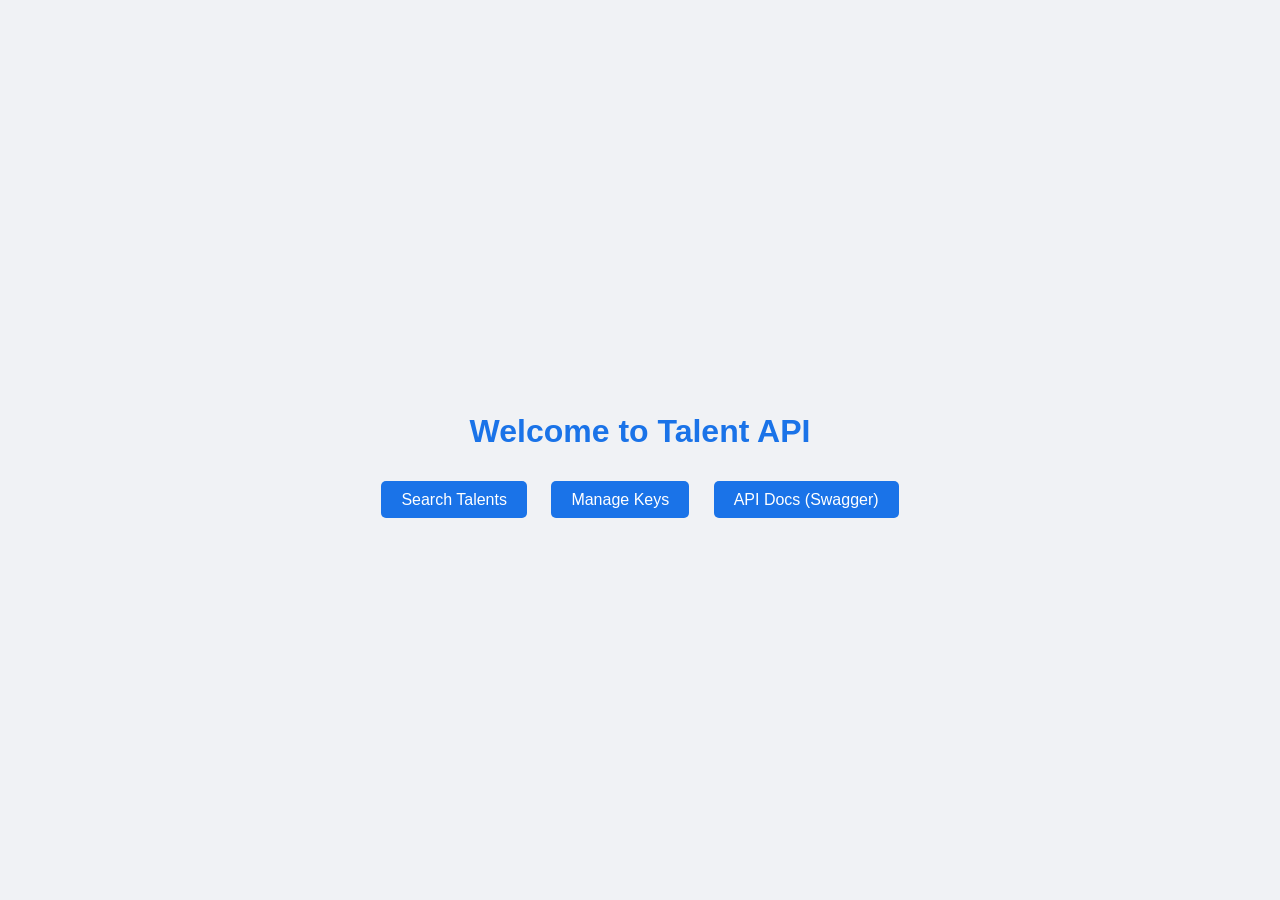
<file: src/public/index.html>
<!DOCTYPE html>
<html lang="en">

<head>
  <meta charset="UTF-8">
  <meta name="viewport" content="width=device-width, initial-scale=1.0">
  <title>Talent API - Landing</title>
  <style>
    body {
      font-family: sans-serif;
      display: flex;
      flex-direction: column;
      align-items: center;
      justify-content: center;
      height: 100vh;
      background: #f0f2f5;
      margin: 0;
    }

    h1 {
      color: #1a73e8;
    }

    .links {
      margin-top: 20px;
    }

    a {
      text-decoration: none;
      background: #1a73e8;
      color: white;
      padding: 10px 20px;
      border-radius: 5px;
      margin: 0 10px;
      transition: 0.3s;
    }

    a:hover {
      background: #1557b0;
    }
  </style>
</head>

<body>
  <h1>Welcome to Talent API</h1>
  <div class="links">
    <a href="/search">Search Talents</a>
    <a href="/admin">Manage Keys</a>
    <a href="/swagger/index.html">API Docs (Swagger)</a>
  </div>
</body>

</html>
</file>
